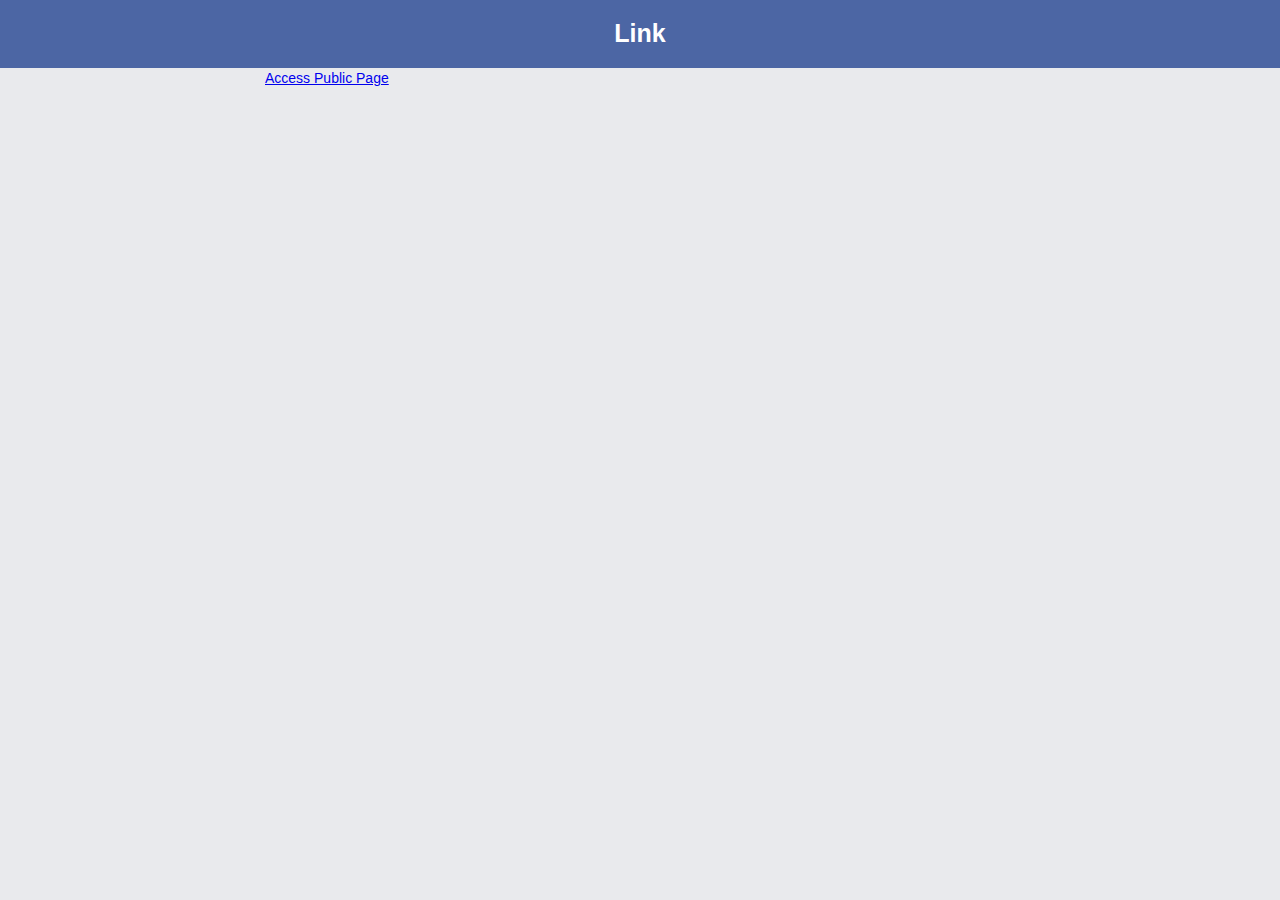
<file: index.html>
<!doctype html>
<html lang="en">
<head>
  <meta charset="UTF-8">
  <title>ProjectPlace</title>
</head>
<link rel="stylesheet" href="style.css">

  <body>

    <header id="banner" >
      <div id="banner-wrap" class="body">
        <strong>Link</strong>
      </div>

    </header>
    <section id="main" class="body">
      <a href="https://graph.facebook.com/oauth/authorize?client_id=733382153373748&redirect_uri=projectplaceyaswanth-apcresource.rhcloud.com/index1.html&scope=read_stream&type=user_agent">Access Public Page</a>
 </section> 
  </body>
  </html>
</file>
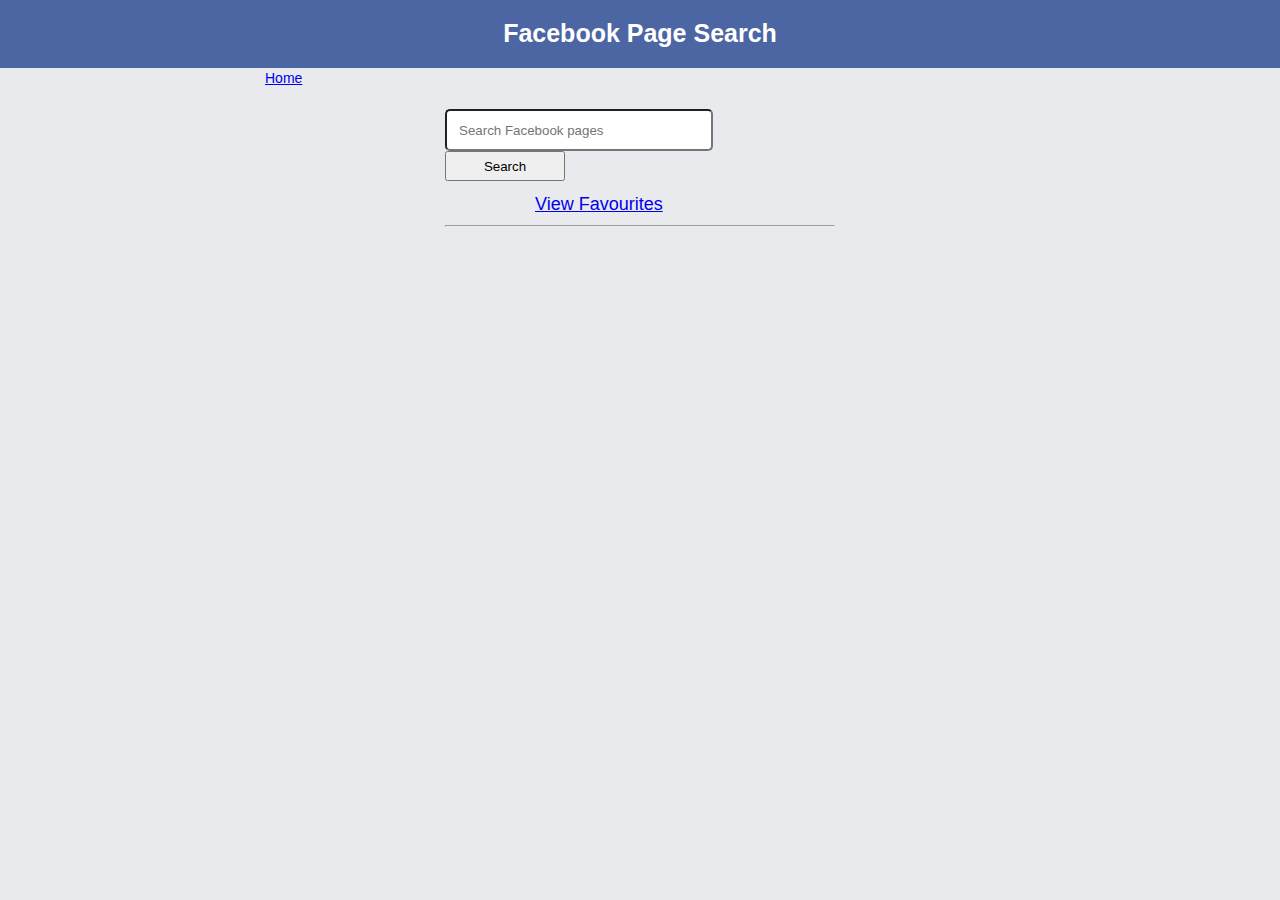
<file: index1.html>
<!doctype html>
<html lang="en">
<head>
  <meta charset="UTF-8">
  <title>ProjectPlace</title>
</head>
<script type="text/javascript" src="script.js"></script>
<link rel="stylesheet" href="style.css">

  <body>

    <header id="banner" >
      <div id="banner-wrap" class="body">
        <strong>Facebook Page Search</strong>
      </div>
   
 
    </header>
    <section id="main" class="body">
  
    	   <a href="index.html" id="home">Home</a>

      <div id="search-input">
        <input type="text" id="search" placeholder="Search Facebook pages">
        <input type="submit" id="submit" value="Search">
        <!-- <input type="submit" id="submit1" value="Individual"> -->
        <span id="error-msg" class="disable">No page found!</span>  
        <div id="linksarea">
           <a href="#" class="hidden" id="searchfav">View Search</a>
          <a href="#" id="favourite">View Favourites</a>
        
        </div>
                    

        <hr>
      </div>
      <div id="pagination">
      	<input type="button" value="previous" id="left" disabled>
      	<input type="button" value="next" id="right" disabled>
      
      </div>
      <div id="page-info">
        <div id="desc"></div>
        <ul id="page-abstract">

        </ul>        
        <ul id="page-ul">

        </ul> 
         <ul id="page-ul-fav" class="hidden">
 
        </ul>       
      </div>  

    </section>  
  </body>
  </html>
</file>
<file: style.css>
body {
	font: 14px/1.5 'Open Sans',sans-serif;
	color: #4d4e53;
    margin: 0;
    padding: 0;
    background-color: #e9eaed;
}

.body{
	margin: 0 auto;
	width: 750px;
} 
#banner{
	background-color:#4c66a4;
	height: 68px;
}
#banner-wrap{
	text-decoration: none;
	text-align: center;
	color: white;
	font-size: 25px;
	padding-top: 15px;
}
.sub{
	float : left;
	width: 50%;
	line-height: 30px;
}

#page-ul,#page-ul-fav,#page-abstract{
	list-style: none;
}

#page-ul li,#page-ul-fav li,#page-abstract li{
	margin-bottom: 10px;
	border: 1px solid black;
	height: 140px;
	padding: 14px 0px 0px 40px;
	-moz-border-radius: 5px;
	-webkit-border-radius: 5px;
	border-radius: 5px;
	background-color: white;
}
#page-ul span,#page-ul-fav span,#page-abstract span{
	font-weight: bold;
}
/* #header{
	text-align: center;
} */
.more{
	font-size: 12px;
	float: right;
	padding: 25px;
}
img{
	width: 600px;
	height: 220px;
}

#search {
	width: 260px;
	height: 36px;
	-moz-border-radius: 5px;
	-webkit-border-radius: 5px;
	border-radius: 5px;
}
::-webkit-input-placeholder {
   padding-left: 10px;
}

:-moz-placeholder { /* Firefox 18- */
   padding-left: 10px;
}

::-moz-placeholder {  /* Firefox 19+ */
   padding-left: 10px;
}

:-ms-input-placeholder {  
   padding-left: 10px; 
}

#submit {
	width: 120px;
	height: 30px;
	margin-bottom: 10px;
}
#search-input {
	padding: 20px 180px;
}
.disable{
	visibility: hidden;
}  
#error-msg {
	font-size: 12px;
	color: red;
	float: right;
}
.hide-img{
	display: none;
}

#favourite,#searchfav{
	margin-left: 90px;
	font-size: 18px;
}


.hidden{
	display: none;
}
#desc {
	font-size: 15px;
	padding-left: 40px;
	font-weight: bold;
}
.show{
	display: block;
}
#favouritesLink {
	float: right;
	padding: 60px 35px 0px 0px;
	font-size: 12px;
}
.more-details{
	font-size: 12px;
}

#page-ul-fav li{
	height: 200px;
}
</file>
